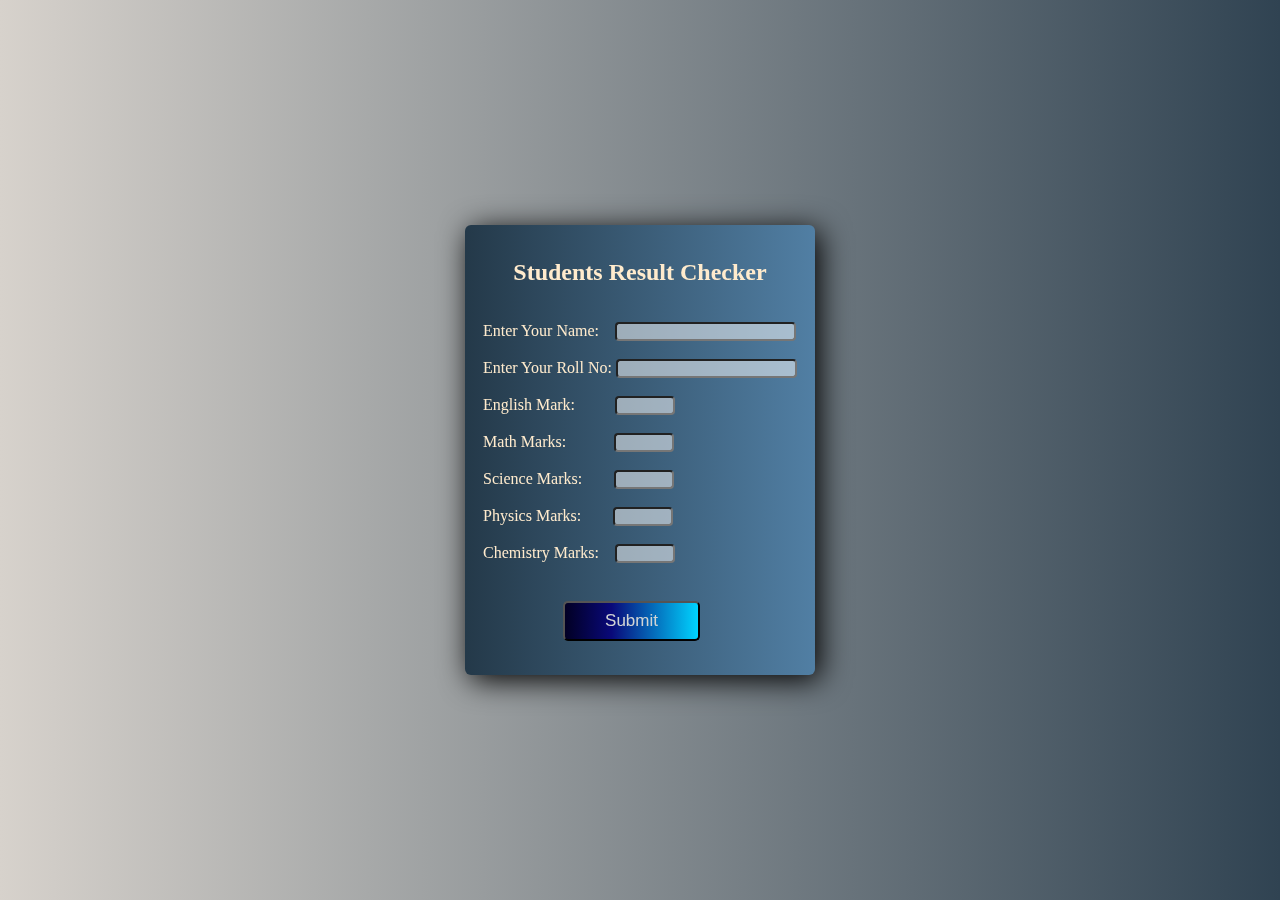
<file: index.html>
<!DOCTYPE html>
<html lang="en">
<head>
    <meta charset="UTF-8">
    <meta name="viewport" content="width=device-width, initial-scale=1.0">
    <title>Students Data</title>
    <link rel="stylesheet" href="style.css">
</head>
<body>
    <div class="container">
    <form id="marksForm">
        <h2 style="text-align: center;">Students Result Checker</h2>
        <br>
        <br>
        <label for="firstName">Enter Your Name:</label>
        &nbsp;&nbsp;
        <input type="text" id="firstName" required><br><br>

        <label for="rollNo">Enter Your Roll No:</label>
        <input type="text" id="rollNo" required><br><br>

        <label for="english">English Mark:</label>
        &nbsp;&nbsp;&nbsp;&nbsp;&nbsp;&nbsp;&nbsp;&nbsp;
        <input type="number" id="english" min="0" max="100" required><br><br>

        <label for="math">Math Marks:</label>
        &nbsp;&nbsp;&nbsp;&nbsp;&nbsp;&nbsp;&nbsp;&nbsp;&nbsp;&nbsp;
        <input type="number" id="math" min="0" max="100" required><br><br>

        <label for="science">Science Marks:</label>
        &nbsp;&nbsp;&nbsp;&nbsp;&nbsp;&nbsp;
        <input type="number" id="science" min="0" max="100" required><br><br>

        <label for="physics">Physics Marks:</label>
        &nbsp;&nbsp;&nbsp;&nbsp;&nbsp;&nbsp;
        <input type="number" id="physics" min="0" max="100" required><br><br>

        <label for="chemistry">Chemistry Marks:</label>
        &nbsp;&nbsp;
        <input type="number" id="chemistry" min="0" max="100" required><br><br>

        <button type="submit">Submit</button>
    </form>
</div>

    <script src="index.js"></script>
</body>
</html>
</file>
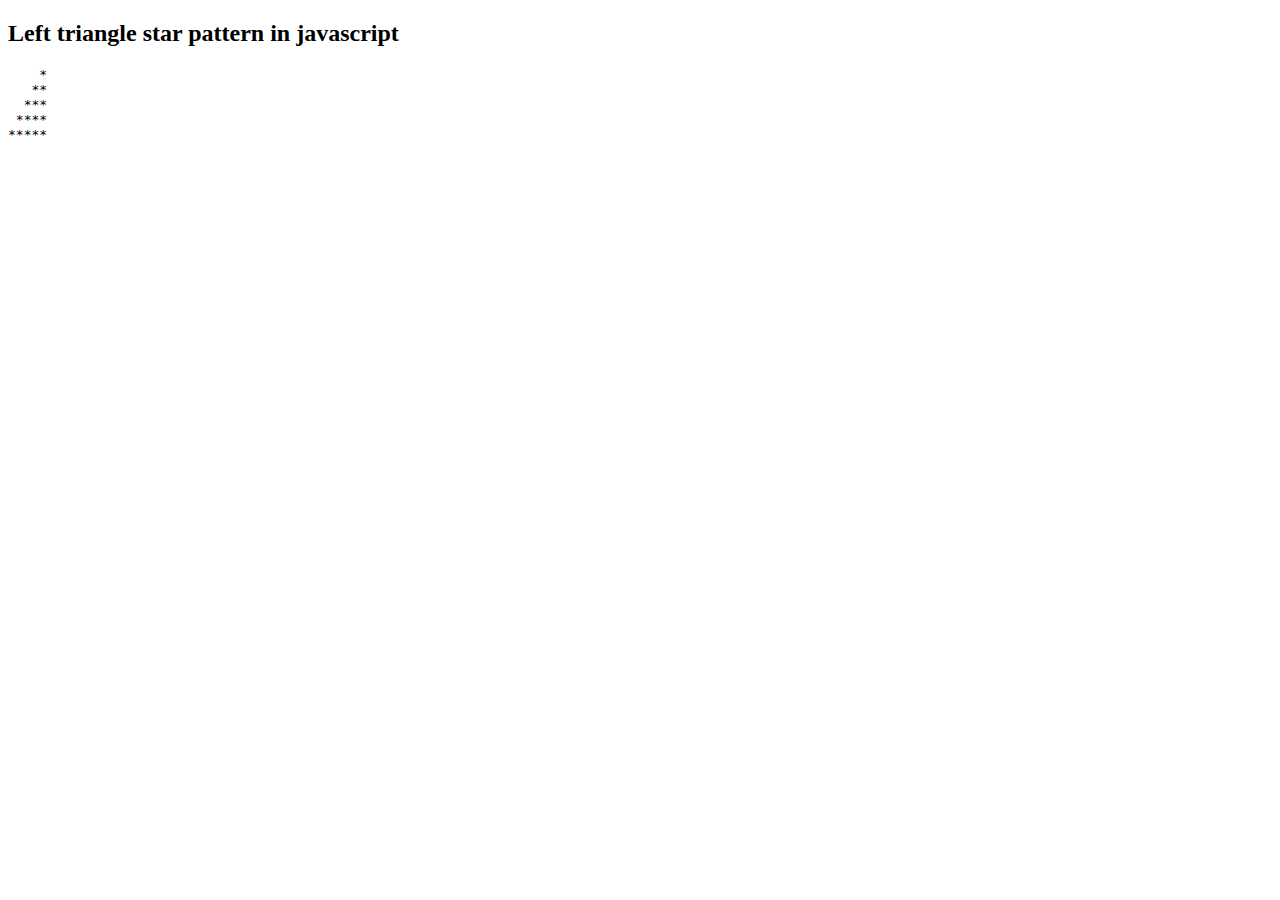
<file: Assignment-4/index.html>
<!DOCTYPE html>
<html lang="en">
<head>
    <meta charset="UTF-8">
    <meta name="viewport" content="width=device-width, initial-scale=1.0">
    <title>left triangle star pattern - javascript</title>
</head>
<body>
    <h2>Left triangle star pattern in javascript</h2>
    <script>
        let n = 5; // you can take input from prompt or change the value
        let string = "";
        for (let i = 1; i <= n; i++) {
            // printing spaces
            for (let j = 0; j < n - i; j++) {
                string += " ";
            }
            // printing star
            for (let k = 0; k < i; k++) {
                string += "*";
            }
            string += "<br>";
        }
        document.write(`<pre>${string}</pre>`);
    </script>
</body>
</html>
</file>
<file: style.css>
*{
    margin: 0;
    padding: 0;
    box-sizing: border-box;
    scroll-behavior: smooth;
}
html,body{
    width: 100%;
    height: 100vh;
    /* background-image: linear-gradient(to top, #cc208e 0%, #6713d2 100%); */
    background-image: linear-gradient(to right, #d7d2cc 0%, #304352 100%);
    display: flex;
    justify-content: center;
    align-items: center;
}
.container{
    width: 350px;
    height: 450px;
    filter: drop-shadow(5px 5px 15px rgb(0, 0, 0));
    display: flex;
    border-radius: 6px;
    justify-content: center;
    color: blanchedalmond;
    align-items: center;
    background-image: linear-gradient(to right, #243949 0%, #517fa4 100%);

}
.container button{
    padding: 8px 40px;
    margin-top: 20px;
    font-family: Arial, Helvetica, sans-serif;
    font-size: 17px;
    color: rgb(209, 212, 212);
    background-image: linear-gradient(90deg, #020024 0%, #090979 35%, #00d4ff 100%);
    margin-left: 80px;
    border-radius: 5px;

}
.container #firstName{
    /* color: #00d4ff; */
    background-color: rgba(254, 254, 254, 0.516);
    outline: none;
    /* height: 20px; */
    border-radius: 4px;
}
.container #rollNo{
    /* color: #00d4ff; */
    background-color: rgba(254, 254, 254, 0.516);
    outline: none;
    border-radius: 4px;
}
.container #english{
    /* color: #00d4ff; */
    background-color: rgba(254, 254, 254, 0.516);
    outline: none;
    border-radius: 4px;
}
.container #math{
    /* color: #00d4ff; */
    background-color: rgba(254, 254, 254, 0.516);
    outline: none;
    border-radius: 4px;
}
.container #science{
    /* color: #00d4ff; */
    background-color: rgba(254, 254, 254, 0.516);
    outline: none;
    border-radius: 4px;
}
.container #physics{
    /* color: #00d4ff; */
    background-color: rgba(254, 254, 254, 0.516);
    outline: none;
    border-radius: 4px;
}
.container #chemistry{
    /* color: #00d4ff; */
    background-color: rgba(254, 254, 254, 0.516);
    outline: none;
    border-radius: 4px;
}
</file>
